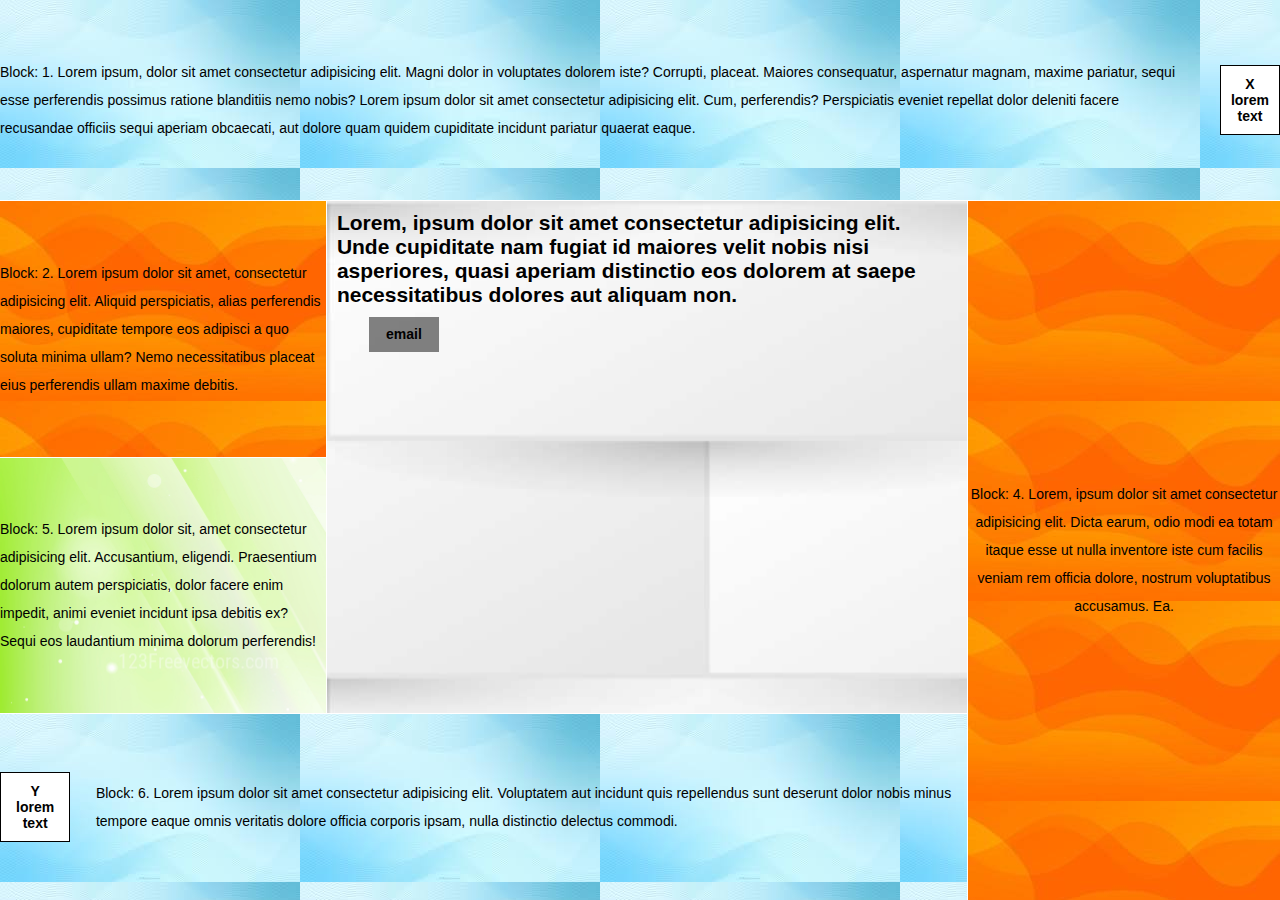
<file: index.html>
<!DOCTYPE html>
<html lang="uk">
<head>
  <meta charset="UTF-8">
  <meta name="viewport" content="width=device-width, initial-scale=1.0">
  <title>Варіант 1</title>
  <link rel="stylesheet" href="./styles/style.css">
</head>
<body>
  <div class="container">
    <div class="block1"> 
      <p>Block: 1. Lorem ipsum, dolor sit amet consectetur adipisicing elit. Magni dolor in voluptates dolorem iste? Corrupti, placeat. Maiores consequatur, aspernatur magnam, maxime pariatur, sequi esse perferendis possimus ratione blanditiis nemo nobis?
        Lorem ipsum dolor sit amet consectetur adipisicing elit. Cum, perferendis? Perspiciatis eveniet repellat dolor deleniti facere recusandae officiis sequi aperiam obcaecati, aut dolore quam quidem cupiditate incidunt pariatur quaerat eaque.</p>
      <h2 class="X">X lorem text</h2>
    </div>
    <div class="block2">
      <p>Block: 2. Lorem ipsum dolor sit amet, consectetur adipisicing elit. Aliquid perspiciatis, alias perferendis maiores, cupiditate tempore eos adipisci a quo soluta minima ullam? Nemo necessitatibus placeat eius perferendis ullam maxime debitis.</p>


    </div>
    <div class="block3">
      <section id="menu">

        <h2>Lorem, ipsum dolor sit amet consectetur adipisicing elit. Unde cupiditate nam fugiat id maiores velit nobis nisi asperiores, quasi aperiam distinctio eos dolorem at saepe necessitatibus dolores aut aliquam non.</h2>
        <ul>
            <li class="oneLine"><a href="email-page.html" target="_blank">email</a></li>
        </ul>
      </section>
    

  </div>
    <div class="block4">
      <p>Block: 4. Lorem, ipsum dolor sit amet consectetur adipisicing elit. Dicta earum, odio modi ea totam itaque esse ut nulla inventore iste cum facilis veniam rem officia dolore, nostrum voluptatibus accusamus. Ea.</p>

    </div>
    <div class="block5">
      <p>Block: 5. Lorem ipsum dolor sit, amet consectetur adipisicing elit. Accusantium, eligendi. Praesentium dolorum autem perspiciatis, dolor facere enim impedit, animi eveniet incidunt ipsa debitis ex? Sequi eos laudantium minima dolorum perferendis!</p>
    </div>
    <div class="block6">
      <h2 class="Y">Y lorem text</h2>

        <p>Block: 6. Lorem ipsum dolor sit amet consectetur adipisicing elit. Voluptatem aut incidunt quis repellendus sunt deserunt dolor nobis minus tempore eaque omnis veritatis dolore officia corporis ipsam, nulla distinctio delectus commodi.</p>

    </div>
  </div>
</body>
</html>
</file>
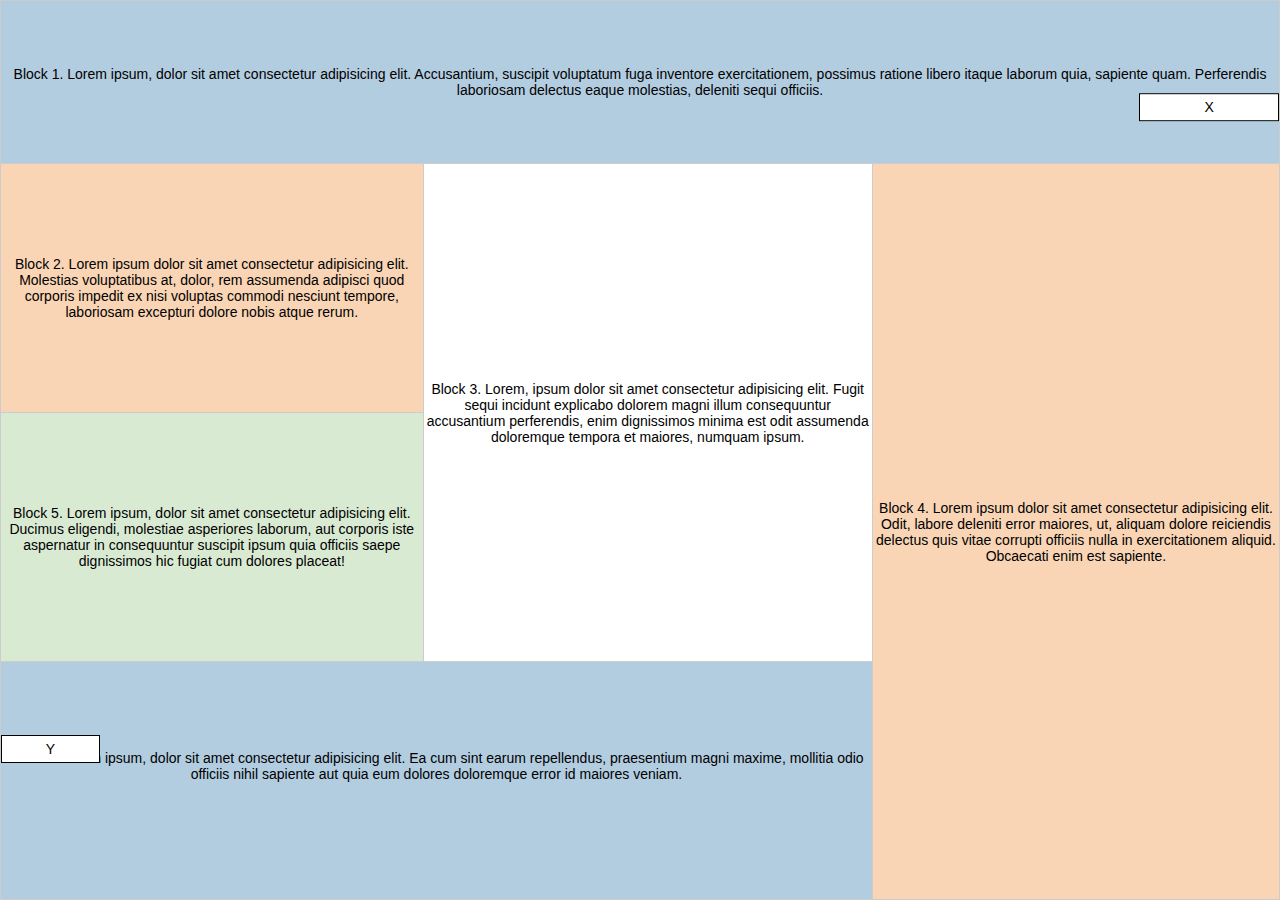
<file: email-page.html>
<!DOCTYPE html>
<html lang="en">
<head>
  <meta charset="UTF-8">
  <meta name="viewport" content="width=device-width, initial-scale=1.0">
  <title>email-page</title>
</head>
<body style="margin: 0; padding: 0; font-family: Arial, sans-serif;">
  <div style="width: 100%; font-size: 14px; text-align: center;">
    <table style="width: 100%; height: 100vh; border-collapse: collapse;">
      <tr>
        <td colspan="4" style="background-color: #b3cde0; background-image: url(https://static.vecteezy.com/system/resources/thumbnails/003/127/954/small_2x/abstract-template-blue-background-white-squares-free-vector.jpg); background-size: cover; background-repeat: no-repeat; position: relative; border: 1px solid #ccc; padding: 0; text-align: center; vertical-align: middle;">
          <div style="background-color: white;  border: 1px solid black; text-align: center; font-size: 14px; position: absolute; right: 0; top: 50%; transform: translateY(40%); width: 10%; padding: 5px;">X</div>
          <p>Block 1. Lorem ipsum, dolor sit amet consectetur adipisicing elit. Accusantium, suscipit voluptatum fuga inventore exercitationem, possimus ratione libero itaque laborum quia, sapiente quam. Perferendis laboriosam delectus eaque molestias, deleniti sequi officiis.</p>
        </td>
      </tr>
      <tr>
        <td style="background-color: #f9d5b5; background-image: url(https://freerangestock.com/sample/73324/orange-on-rough-surface-hacienda-style--background-.jpg); background-size: cover; background-repeat: no-repeat; border: 1px solid #ccc; padding: 0; text-align: center; vertical-align: middle;">
            <p>Block 2. Lorem ipsum dolor sit amet consectetur adipisicing elit. Molestias voluptatibus at, dolor, rem assumenda adipisci quod corporis impedit ex nisi voluptas commodi nesciunt tempore, laboriosam excepturi dolore nobis atque rerum.</p>
        </td>
        <td colspan="2" rowspan="2" style="background-color: #ffffff; background-image: url(https://pngmagic.com/product_images/Off-white-background-image.jpg); background-size: cover; background-repeat: no-repeat; border: 1px solid #ccc; padding: 0; text-align: center; vertical-align: middle;">
           <p>Block 3. Lorem, ipsum dolor sit amet consectetur adipisicing elit. Fugit sequi incidunt explicabo dolorem magni illum consequuntur accusantium perferendis, enim dignissimos minima est odit assumenda doloremque tempora et maiores, numquam ipsum.</p>
        </td>
        <td rowspan="3" style="background-color: #f9d5b5; background-image: url(https://freerangestock.com/sample/73324/orange-on-rough-surface-hacienda-style--background-.jpg); background-size: cover; background-repeat: no-repeat; border: 1px solid #ccc; padding: 0; text-align: center; vertical-align: middle;">
           <p>Block 4. Lorem ipsum dolor sit amet consectetur adipisicing elit. Odit, labore deleniti error maiores, ut, aliquam dolore reiciendis delectus quis vitae corrupti officiis nulla in exercitationem aliquid. Obcaecati enim est sapiente.</p>
        </td>
      </tr>
      <tr>
        <td style="background-color: #d9ead3; background-image: url(https://img.freepik.com/free-vector/green-yellow-abstract-background_53876-99558.jpg?semt=ais_hybrid); background-size: cover; background-repeat: no-repeat; border: 1px solid #ccc; padding: 0; text-align: center; vertical-align: middle;">
            <p>Block 5. Lorem ipsum, dolor sit amet consectetur adipisicing elit. Ducimus eligendi, molestiae asperiores laborum, aut corporis iste aspernatur in consequuntur suscipit ipsum quia officiis saepe dignissimos hic fugiat cum dolores placeat!</p>
        </td>
      </tr>
      <tr>
        <td colspan="3" style=" background-color: #b3cde0; background-image: url(https://static.vecteezy.com/system/resources/thumbnails/003/127/954/small_2x/abstract-template-blue-background-white-squares-free-vector.jpg); background-size: cover; background-repeat: no-repeat; border: 1px solid #ccc; padding: 0; text-align: center; vertical-align: middle;">
            <p> block 6. Lorem ipsum, dolor sit amet consectetur adipisicing elit. Ea cum sint earum repellendus, praesentium magni maxime, mollitia odio officiis nihil sapiente aut quia eum dolores doloremque error id maiores veniam.</p>
            <div style="background-color: white; border: 1px solid black; text-align: center; font-size: 14px; position: relative; left: 0; top: -20%; transform: translateY(-50%); width: 10%; padding: 5px;">Y</div>
        </td>
      </tr>
    </table>
  </div>
</body>
</html>
</file>
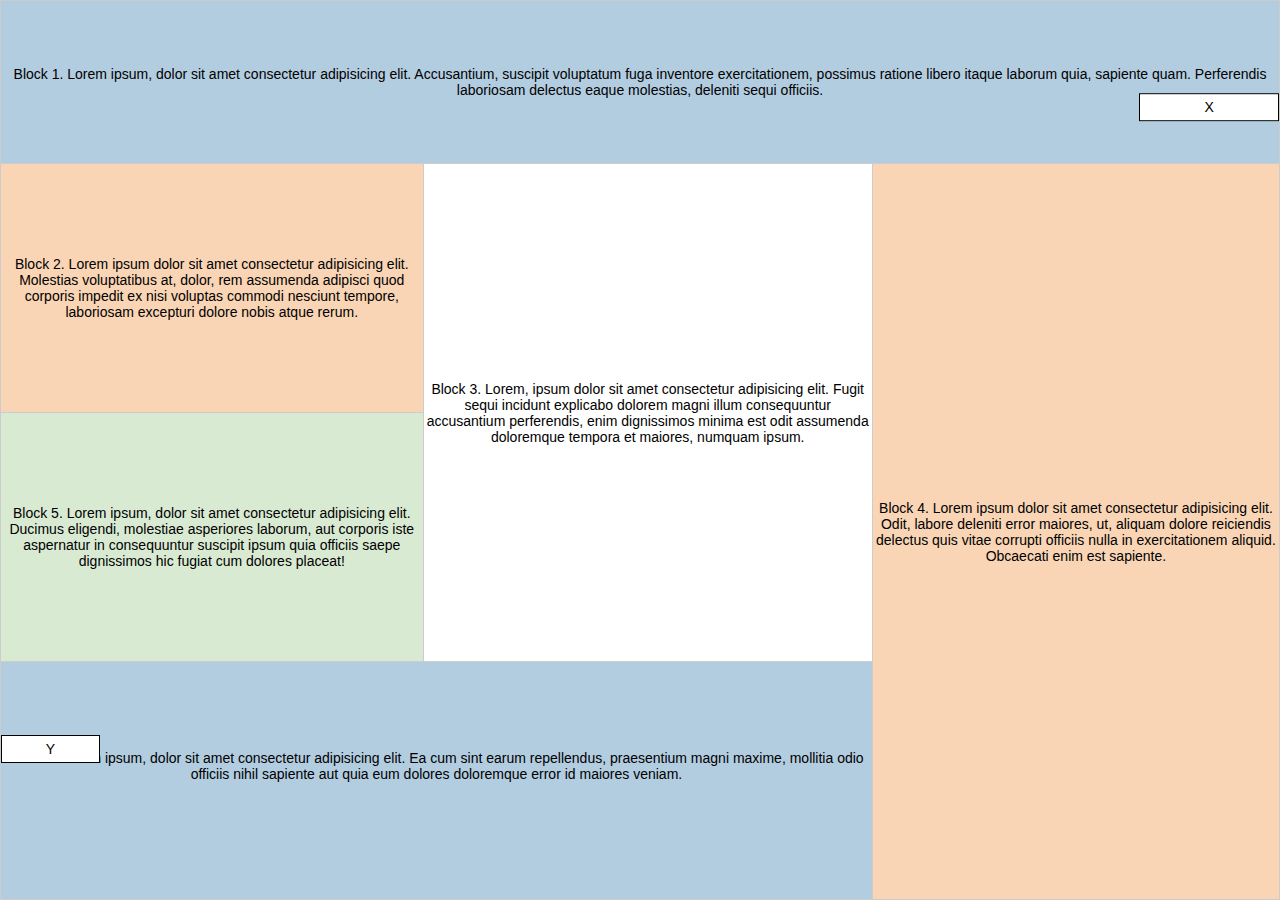
<file: mailing.html>
<!DOCTYPE html>
<html lang="en">
<head>
  <meta charset="UTF-8">
  <meta name="viewport" content="width=device-width, initial-scale=1.0">
  <title>Table Layout</title>
</head>
<body style="margin: 0; padding: 0; font-family: Arial, sans-serif;">
  <div style="width: 100%; font-size: 14px; text-align: center;">
    <table style="width: 100%; height: 100vh; border-collapse: collapse;">
      <tr>
        <td colspan="4" style="background-color: #b3cde0; background-image: url(https://static.vecteezy.com/system/resources/thumbnails/003/127/954/small_2x/abstract-template-blue-background-white-squares-free-vector.jpg); background-size: cover; background-repeat: no-repeat; position: relative; border: 1px solid #ccc; padding: 0; text-align: center; vertical-align: middle;">
          <div style="background-color: white;  border: 1px solid black; text-align: center; font-size: 14px; position: absolute; right: 0; top: 50%; transform: translateY(40%); width: 10%; padding: 5px;">X</div>
          <p>Block 1. Lorem ipsum, dolor sit amet consectetur adipisicing elit. Accusantium, suscipit voluptatum fuga inventore exercitationem, possimus ratione libero itaque laborum quia, sapiente quam. Perferendis laboriosam delectus eaque molestias, deleniti sequi officiis.</p>
        </td>
      </tr>
      <tr>
        <td style="background-color: #f9d5b5; background-image: url(https://freerangestock.com/sample/73324/orange-on-rough-surface-hacienda-style--background-.jpg); background-size: cover; background-repeat: no-repeat; border: 1px solid #ccc; padding: 0; text-align: center; vertical-align: middle;">
            <p>Block 2. Lorem ipsum dolor sit amet consectetur adipisicing elit. Molestias voluptatibus at, dolor, rem assumenda adipisci quod corporis impedit ex nisi voluptas commodi nesciunt tempore, laboriosam excepturi dolore nobis atque rerum.</p>
        </td>
        <td colspan="2" rowspan="2" style="background-color: #ffffff; background-image: url(https://pngmagic.com/product_images/Off-white-background-image.jpg); background-size: cover; background-repeat: no-repeat; border: 1px solid #ccc; padding: 0; text-align: center; vertical-align: middle;">
           <p>Block 3. Lorem, ipsum dolor sit amet consectetur adipisicing elit. Fugit sequi incidunt explicabo dolorem magni illum consequuntur accusantium perferendis, enim dignissimos minima est odit assumenda doloremque tempora et maiores, numquam ipsum.</p>
        </td>
        <td rowspan="3" style="background-color: #f9d5b5; background-image: url(https://freerangestock.com/sample/73324/orange-on-rough-surface-hacienda-style--background-.jpg); background-size: cover; background-repeat: no-repeat; border: 1px solid #ccc; padding: 0; text-align: center; vertical-align: middle;">
           <p>Block 4. Lorem ipsum dolor sit amet consectetur adipisicing elit. Odit, labore deleniti error maiores, ut, aliquam dolore reiciendis delectus quis vitae corrupti officiis nulla in exercitationem aliquid. Obcaecati enim est sapiente.</p>
        </td>
      </tr>
      <tr>
        <td style="background-color: #d9ead3; background-image: url(https://img.freepik.com/free-vector/green-yellow-abstract-background_53876-99558.jpg?semt=ais_hybrid); background-size: cover; background-repeat: no-repeat; border: 1px solid #ccc; padding: 0; text-align: center; vertical-align: middle;">
            <p>Block 5. Lorem ipsum, dolor sit amet consectetur adipisicing elit. Ducimus eligendi, molestiae asperiores laborum, aut corporis iste aspernatur in consequuntur suscipit ipsum quia officiis saepe dignissimos hic fugiat cum dolores placeat!</p>
        </td>
      </tr>
      <tr>
        <td colspan="3" style=" background-color: #b3cde0; background-image: url(https://static.vecteezy.com/system/resources/thumbnails/003/127/954/small_2x/abstract-template-blue-background-white-squares-free-vector.jpg); background-size: cover; background-repeat: no-repeat; border: 1px solid #ccc; padding: 0; text-align: center; vertical-align: middle;">
            <p> block 6. Lorem ipsum, dolor sit amet consectetur adipisicing elit. Ea cum sint earum repellendus, praesentium magni maxime, mollitia odio officiis nihil sapiente aut quia eum dolores doloremque error id maiores veniam.</p>
            <div style="background-color: white; border: 1px solid black; text-align: center; font-size: 14px; position: relative; left: 0; top: -20%; transform: translateY(-50%); width: 10%; padding: 5px;">Y</div>
        </td>
      </tr>
    </table>
  </div>
</body>
</html>
</file>
<file: styles/style.css>
* {
  margin: 0;
  padding: 0;
  box-sizing: border-box;
}

body {
  font-family: Arial, sans-serif;
  
}

hr{
  height: 5px;
  background-color: rgb(23, 233, 180);
  border: none;
}

ul, ol{
  margin-left: 42px;
   
  
}
p{
  line-height: 2;
}


.oneLine {
  display: inline-block; 
  background-color: rgba(0, 0, 0, 0.486);
  width: 70px;
  height: 35px;
  text-align: center;
  line-height: 35px;
}

.oneLine a {
  display: block;
  width: 100%;
  height: 100%;
  text-decoration: none;
  color: inherit; 
}

.oneLine:hover {
  background-color: rgb(170, 170, 170);
}

.oneLine:hover a {
  color: rgb(0, 0, 0);
  font-size:larger;
}

a{
  color: #03151d;
  font-weight: 700;
  text-decoration: none;
  
}
a:hover{
  color: #b3bae0;
}
#menu{
  font-size: 14px;
}
#content{
  font-size: 14px;
}

.container {
  display: grid;
  min-height:100vh;
  grid-template-columns: auto auto auto auto;
  grid-template-rows: auto auto auto auto;
  gap: 1px;
  height: 100vh;
  font-size: 14px;
}


.block1, .block2, .block3, .block4, .block5, .block6{
  display: grid;
} 


.block1 {
  display: flex;
  justify-content: center;
  align-items: center;

  grid-row-start: 1;
  grid-row-end: 1;
  grid-column-start: 1;
  grid-column-end: 5;
  background-color: #b3cde0;
  background-image: url(blueBG.jpg);

}

.block2 {

  grid-row-start: 2;
  grid-row-end: 2;
  grid-column-start: 1;
  grid-column-end: 1;
  background-color: #f9d5b5;
  justify-content: center;
  align-items: center;
  text-align: left;
  background-image: url(orangeBG.jpg);

}

.block3 {

  grid-row-start: 2;
  grid-row-end: 4;
  grid-column-start: 2;
  grid-column-end: 4;
  background-color: #ffffff;
  background-image: url(bgImg.jpg);
}

.block4 {

  grid-row-start: 2;
  grid-row-end: 5;
  grid-column-start: 4;
  grid-column-end: 5;
  background-color: #f9d5b5;
  justify-content: center;
  align-items: center;
  text-align: center;
  background-image: url(orangeBG.jpg);

}

.block5 {

  grid-row-start: 3;
  grid-row-end: 3;
  grid-column-start: 1;
  grid-column-end: 1;
  
  background-color: #d9ead3;
  justify-content: center;
  align-items: center;
  background-image: url(greenBG.jpg);
}
.block6 {

  display: flex;
  justify-content: center;
  align-items: center;
  
  grid-row-start: 4;
  grid-row-end: 4;
  grid-column-start: 1;
  grid-column-end: 4;
  
  background-color: #b3cde0;
  

  background-image: url(blueBG.jpg);
  position: relative; 
}

.X {
  background-color: white;
  border: 1px solid black;
  text-align: center;
  margin-left: clamp(5px, 2vw, 100px);
  font-size: 14px;
}
.Y{
  background-color: white;
  border: 1px solid black;
  text-align: center;
  margin-right: clamp(5px, 2vw, 100px);
  font-size: 14px;

}

.catImg{
  width: 45%;
  margin: 5px 2%;
}

h2 {
  margin: 0;
  padding: 10px;
}

@media (max-width: 768px) {
  .container {
    display: flex;
    flex-direction: column;
  }

  .block1, .block2, .block3, .block4, .block5, .block6 {
    width: 100%;
    grid-row-start: auto;
    grid-row-end: auto;
    grid-column-start: auto;
    grid-column-end: auto;
    height: calc(100vh/6);
  }

  h2 {
    font-size: 14px;
    padding: 5px 0;
  }

  p {
    font-size: 12px;
    line-height: 1.2;
  }
}

@media (max-height: 720px) {
  h2 {
    font-size: 10px;
    padding: 5px 0;
  }
  p {
    font-size: 9px;
    line-height: 1.2;
  }
  .oneLine {
    width: 50px;
    height: 20px;
    line-height: 20px;
  }
  .oneLine a {
    font-size: smaller;
  }

}
</file>
